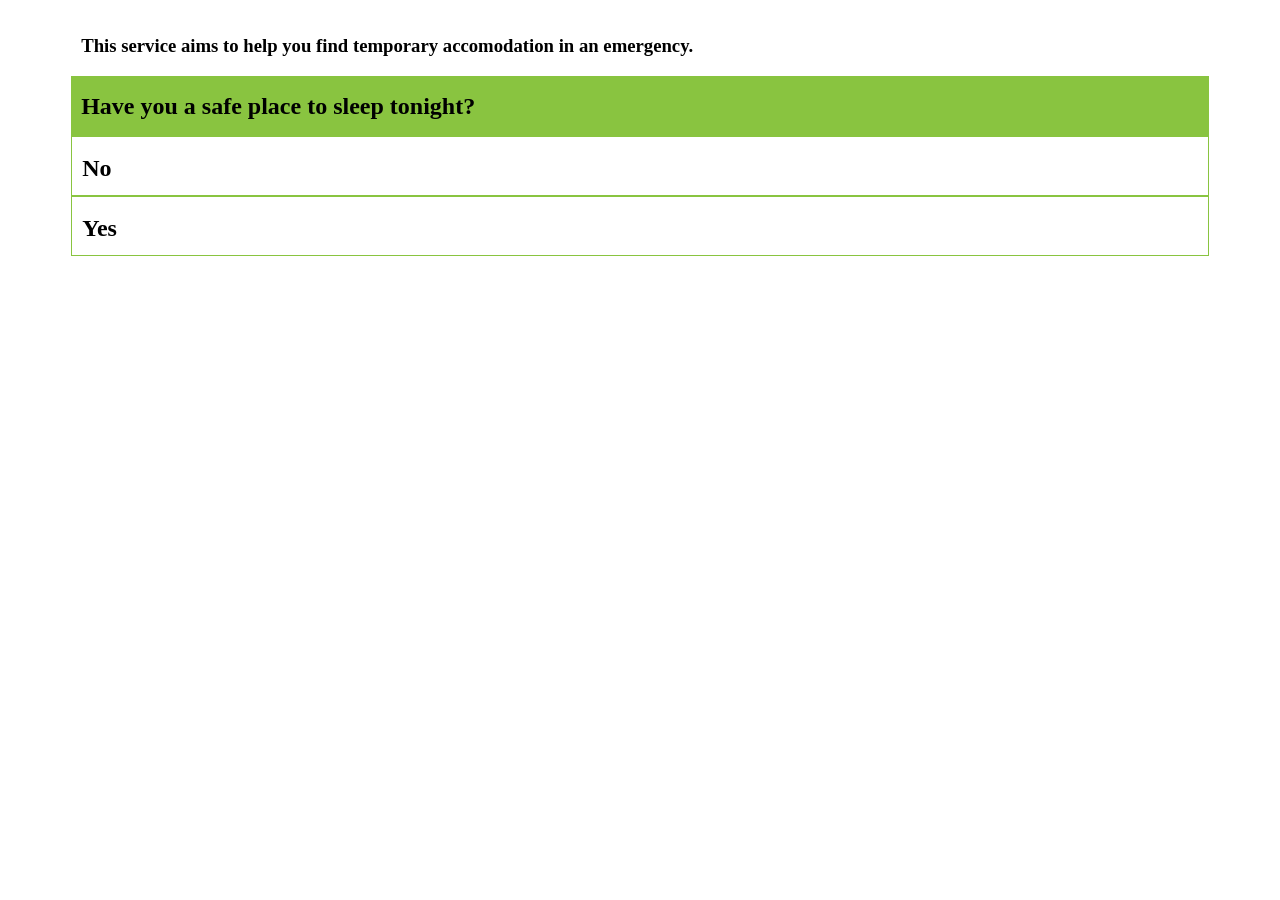
<file: web_demo/d2-safe_place_to_sleep.html>
<!DOCTYPE html>
<html>
<head>
  <title>Have you a safe place to sleep tonight?</title>
  <link rel="stylesheet" type="text/css" href="main.css">
</head>

<body>
<div class='container'>
  <ul>
    <li class='intro'>
      <h3>This service aims to help you find temporary accomodation in an emergency.</h3>
    </li>
    <li class='question'><h2>Have you a safe place to sleep tonight?</h2></li>
    <a href='./d3a-location-ask.html'><li class='response'><h2>No</h2></li></a>
    <a href='./d3a-location-ask.html'><li class='response'><h2>Yes</h2></li></a>
  </ul>
</div>
</body>
</html>
</file>
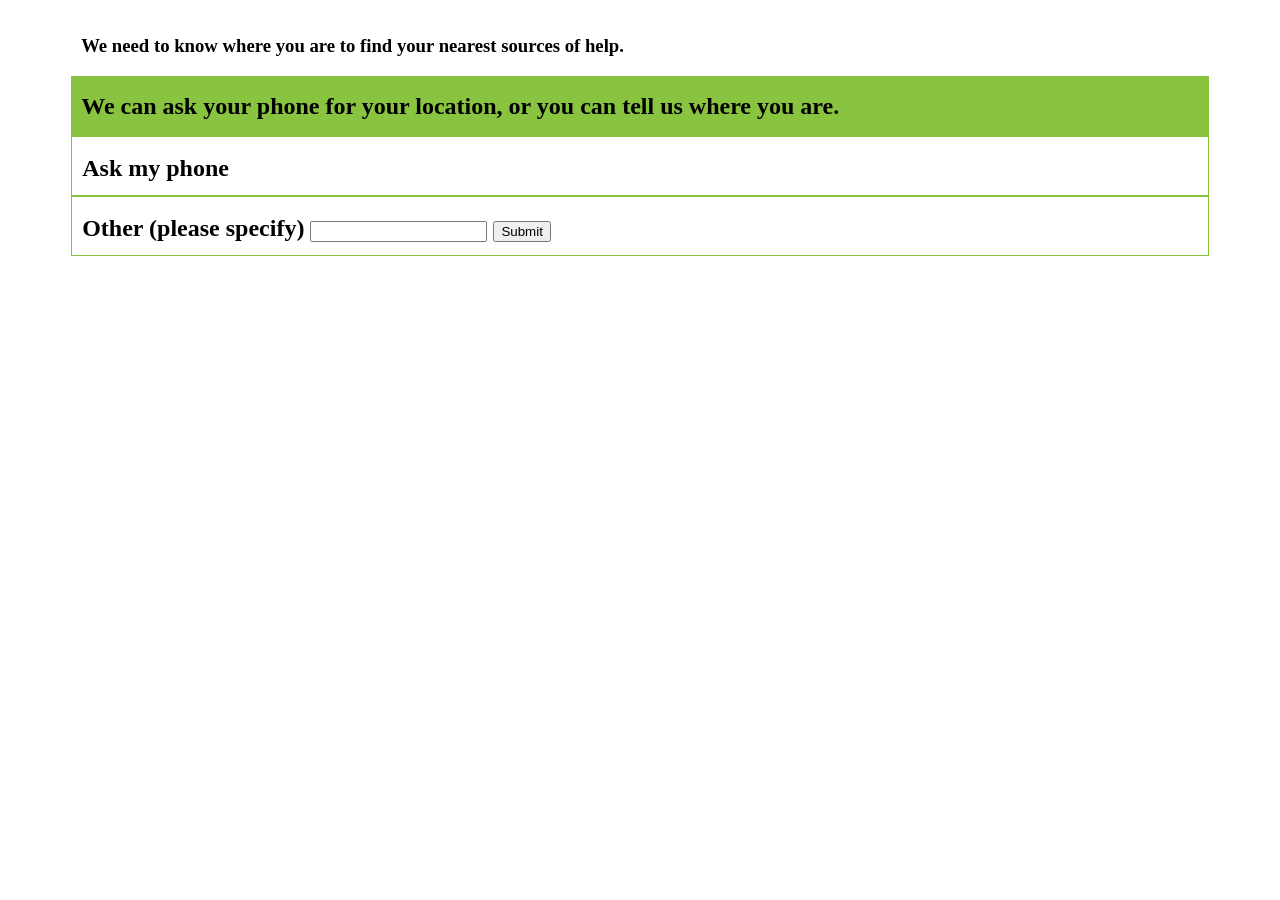
<file: web_demo/d3a-location-ask.html>
<!DOCTYPE html>
<html>
<head>
  <title>Location</title>
  <link rel="stylesheet" type="text/css" href="main.css">
</head>

<body>
<div class='container'>
  <ul>
    <li class='intro'>
      <h3>We need to know where you are to find your nearest sources of help.</h3>
    </li>
    <li class='question'><h2>We can ask your phone for your location, or you can tell us where you are.</h2></li>
    <a href='./d3b-location-confirm.html'><li class='response'><h2>Ask my phone</h2></li></a>
    <li class='response'>
      <form>
        Other (please specify)
        <input type="text-field">
        <input type='submit'>
      </form>
    </li>
  </ul>
  </div>
</html>
</file>
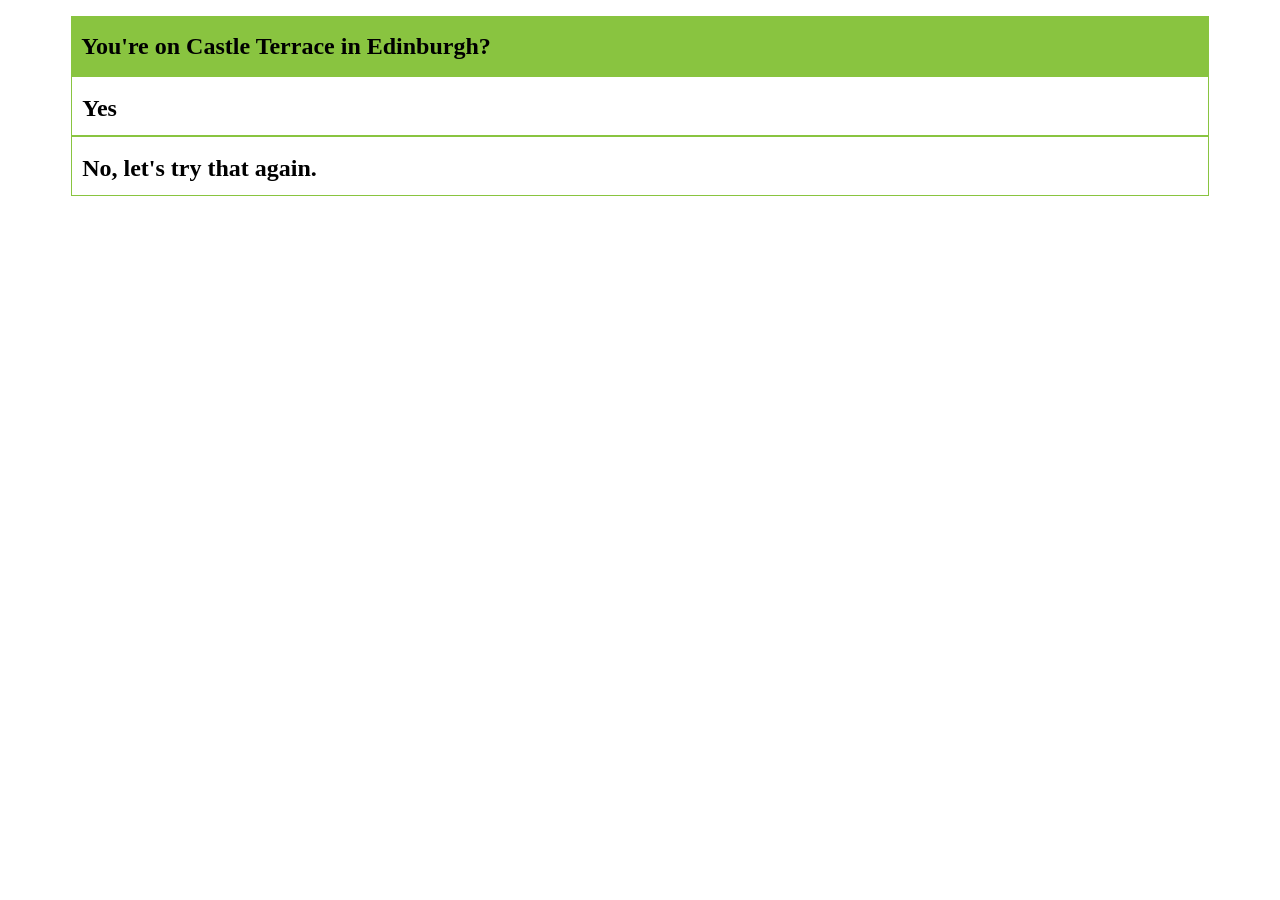
<file: web_demo/d3b-location-confirm.html>
<!DOCTYPE html>
<html>
<head>
  <title>Confirm Location</title>
  <link rel="stylesheet" type="text/css" href="main.css">
</head>

<body>
<div class='container'>
  <ul>
    <li class='question'><h2>You're on Castle Terrace in Edinburgh?</h2></li>
    <a href='./d4-gender.html'><li class='response'><h2>Yes</h2></li></a>
    <a href='./d3a-location-ask.html'><li class='response'><h2>No, let's try that again.</h2></li></a>
  </ul>
  </div>
</html>
</file>
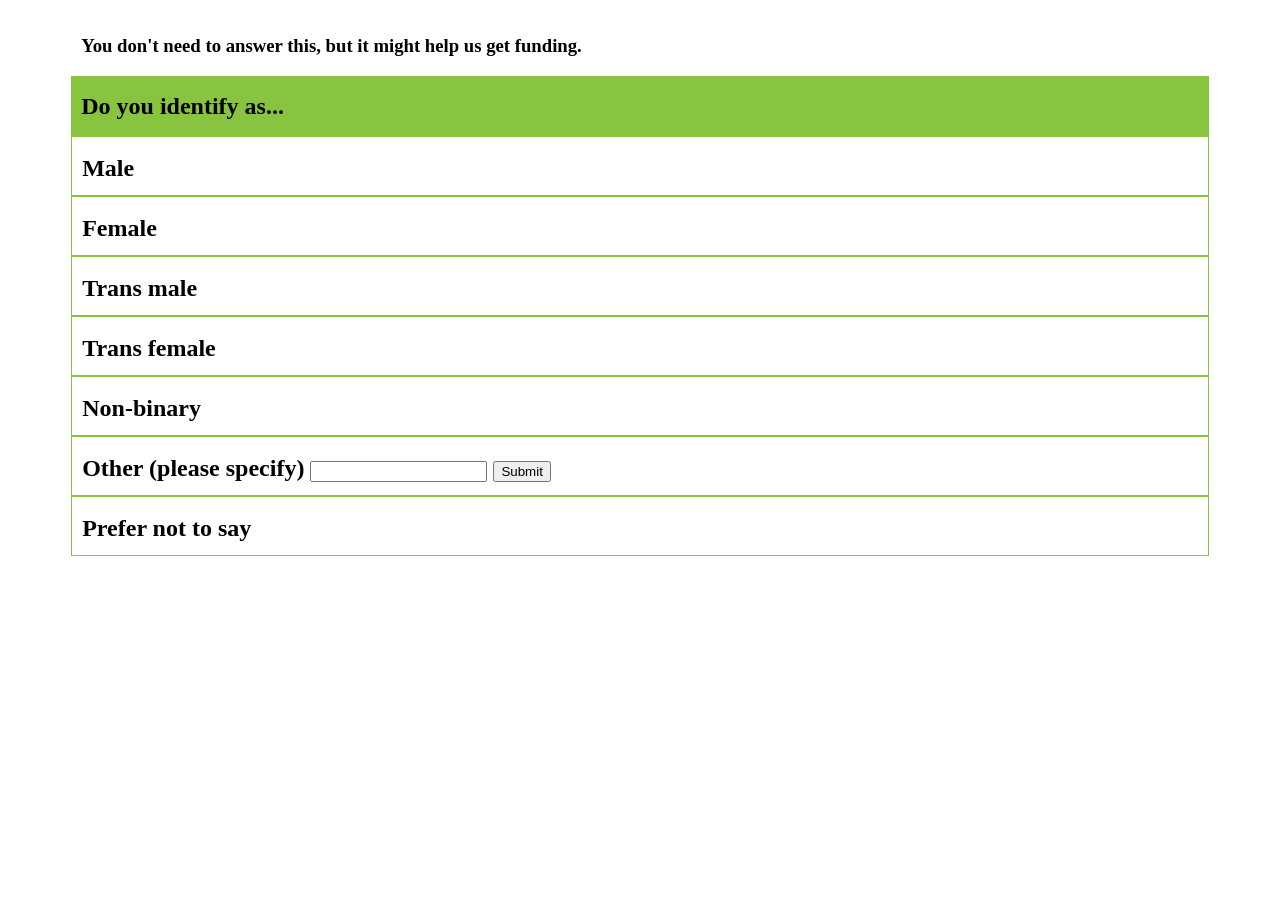
<file: web_demo/d4-gender.html>
<!DOCTYPE html>
<html>
<head>
  <title>Gender</title>
  <link rel="stylesheet" type="text/css" href="main.css">
</head>

<body>
<div class='container'>
  <ul>
    <li class='intro'>
      <h3>You don't need to answer this, but it might help us get funding.</h3>
    </li>
    <li class='question'><h2>Do you identify as...</h2></li>
    <a href='./d5-age.html'><li class='response'><h2>Male</h2></li></a>
    <a href='./d5-age.html'><li class='response'><h2>Female</h2></li></a>
    <a href='./d5-age.html'><li class='response'><h2>Trans male</h2></li></a>
    <a href='./d5-age.html'><li class='response'><h2>Trans female</h2></li></a>
    <a href='./d5-age.html'><li class='response'><h2>Non-binary</h2></li></a>
    <li class='response'>
      <form>
        Other (please specify)
        <input type="text-field">
        <input type='submit'>
      </form>
    </li>
    <a href='./d5-age.html'><li class='response'><h2>Prefer not to say</h2></li></a>
  </ul>
  </div>
</html>
</file>
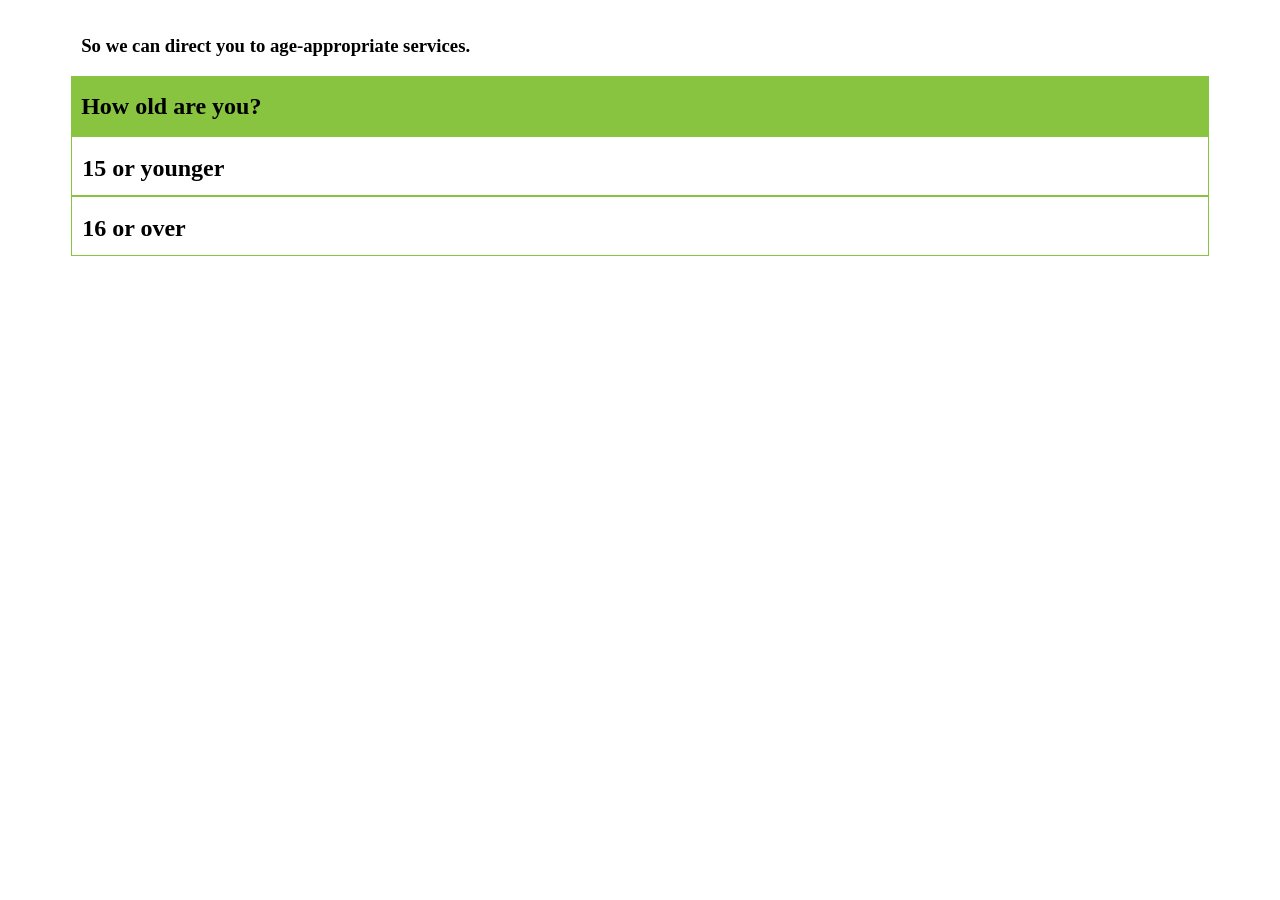
<file: web_demo/d5-age.html>
<!DOCTYPE html>
<html>
<head>
  <title>Age</title>
  <link rel="stylesheet" type="text/css" href="main.css">
</head>

<body>
<div class='container'>
  <ul>
    <li class='intro'>
      <h3>So we can direct you to age-appropriate services.</h3>
    </li>
    <li class='question'><h2>How old are you?</h2></li>
    <a href='result-young_person-out_of_hours.html'><li class='response'><h2>15 or younger</h2></li></a>
    <a href='result-adult-out_of_hours.html'><li class='response'><h2>16 or over</h2></li></a>
  </ul>
  </div>
</html>
</file>
<file: web_demo/main.css>
.container {
  width: 90%;
  margin: 0 auto;
}

ul {
  padding-left: 0;
  list-style: none;
}

a, a:visited {
  color: rgb(0,0,0);
  text-decoration: none;
}

h2, h3 {
  margin: 0;
}

.question, .intro, .response {
  box-sizing: border-box;
  width: 100%;
  padding-left: 10px;
  line-height: 60px;
}

.response, .intro {
  height: 60px;
}

.question, .info {
  background-color: rgb(137, 196, 64);
}

.response {
  padding-top: 1px;
  border: 1px solid rgb(137,196,64);
}

form {
  display: inline;
  font-size: 1.5em;
  font-weight: bold;
}

.info {
  padding: 10px;
}

#emergency, .contacts {
  height: 150px;
  width: 380px;
  margin: 10px;
  padding: 10px;
  border-radius: 20px;
  background-color: rgb(256,256,256);
}

#nextSteps {
  background-color: rgb(256,256,256);
  opacity: 0.8;
  margin: 40px -10px;
}

.contacts .desc {
  margin: 0;
  font-style: italic;
}
</file>
